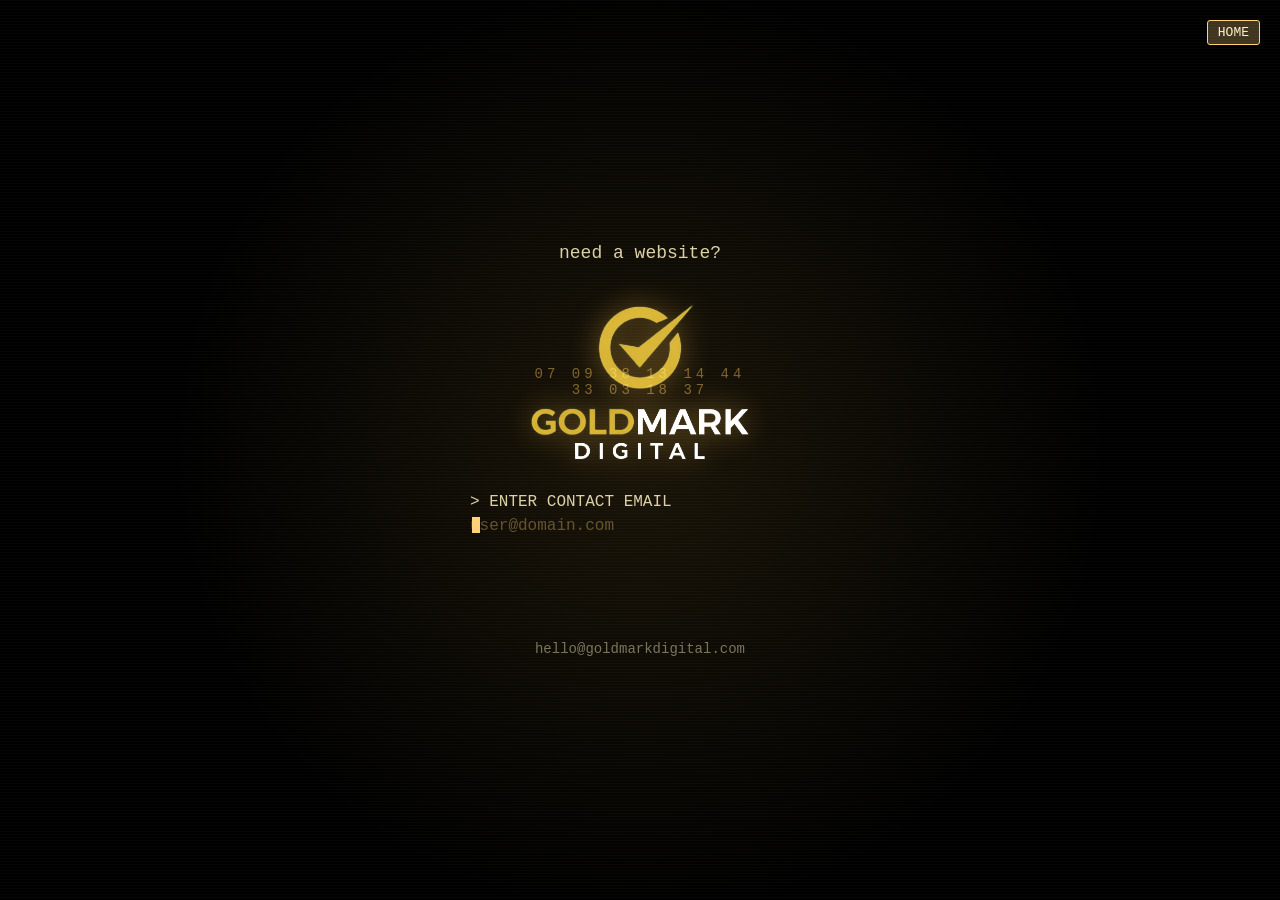
<file: index.html>
<head>
  <meta charset="UTF-8" />
  <meta name="viewport" content="width=device-width, initial-scale=1.0" />
  <title>Need a Site? | Goldmark Digital</title>

  <!-- Primary SEO Meta Tags -->
  <meta name="description" content="Need a website? Goldmark Digital builds fast, modern, and beautiful websites for businesses. Contact us today.">
  <meta name="keywords" content="website design, web development, digital agency, goldmark digital, build a website">
  <meta name="author" content="Goldmark Digital">

  <!-- Open Graph / Facebook -->
  <meta property="og:title" content="Need a Site? | Goldmark Digital">
  <meta property="og:description" content="Goldmark Digital builds fast, modern, and beautiful websites for businesses. Contact us today.">
  <meta property="og:image" content="images/og-image.png">
  <meta property="og:url" content="https://www.goldmarkdigital.com/">
  <meta property="og:type" content="website">

  <!-- Twitter Card -->
  <meta name="twitter:card" content="summary_large_image">
  <meta name="twitter:title" content="Need a Site? | Goldmark Digital">
  <meta name="twitter:description" content="Goldmark Digital builds fast, modern, and beautiful websites for businesses. Contact us today.">
  <meta name="twitter:image" content="images/og-image.png">

  <!-- Favicon -->
  <link rel="icon" type="image/png" href="images/favicon.png">
  <link rel="apple-touch-icon" sizes="180x180" href="images/favicon.png">

  <!-- Stylesheet -->
  <link rel="stylesheet" href="css/style.css">
</head>


<body>

<div class="scanline"></div>
      <!-- TOP-RIGHT TERMINAL TABS -->
<div class="top-tabs">
  <span class="tab active" data-site="Site 1">HOME</span>
  <!-- <span class="tab" data-site="Site 2">CLIENTS</span> -->
</div>
<div class="container">

  <!-- TOP LINE -->
  <div class="top-text">need a website?</div>

  <!-- LOGO -->
  <div class="logo-wrapper" id="logo">
    <img src="images/logo.png" alt="Logo">
  </div>

  <!-- TERMINAL INPUT -->
<form id="emailForm" class="terminal" novalidate>
  <div class="prompt">&gt; ENTER CONTACT EMAIL</div>

  <div class="input-wrapper">
    <input
      type="text"
      inputmode="email"
      name="email"
      placeholder="user@domain.com"
      autocomplete="off"
    >
    <span class="cursor"></span>
    <span class="text-mirror"></span>
  </div>

  <div class="terminal-status" id="terminalStatus"></div>
</form>



  <!-- BOTTOM INFO -->
  <div class="bottom-email">
    hello@goldmarkdigital.com
  </div>
</div>

<script src="js/script.js"></script>

</body>
</html>
</file>
<file: css/style.css>
* {
  margin: 0;
  padding: 0;
  box-sizing: border-box;
}

body {
  background: #000;
  color: #fff3c4;
  height: 100vh;
  font-family: "Courier New", monospace;
  display: flex;
  justify-content: center;
  align-items: center;
  overflow: hidden;
  position: relative;
}

/* CRT GLASS */
body::before {
  content: "";
  position: absolute;
  inset: 0;
  background:
    radial-gradient(circle at center, rgba(255,200,80,0.1), transparent 60%),
    repeating-linear-gradient(
      to bottom,
      rgba(255,255,255,0.025),
      rgba(255,255,255,0.025) 1px,
      transparent 1px,
      transparent 3px
    );
  pointer-events: none;
}

/* SCANLINE */
.scanline {
  position: absolute;
  top: -100%;
  left: 0;
  width: 100%;
  height: 2px;
  background: rgba(255,200,90,0.15);
  animation: scan 3.5s linear infinite;
}

/* CONTAINER */
.container {
  text-align: center;
  position: relative;
  z-index: 2;
}

/* TOP PROMPT */
.top-text {
  font-size: 18px;
  opacity: 0.85;
  margin-bottom: 40px;
}

/* LOGO */
.logo-wrapper {
  position: relative;
  display: inline-block;
  animation: flicker 3.5s infinite;
  -webkit-user-select: none;
  -moz-user-select: none;
  -ms-user-select: none;
  user-select: none;
  -webkit-user-drag: none;
  pointer-events: none;
}

.logo-wrapper img {
  width: 220px;
  filter: drop-shadow(0 0 14px rgba(255,190,70,0.45));
  -webkit-user-drag: none;
  user-drag: none;
}

.logo-wrapper::after {
  content: attr(data-numbers);
  position: absolute;
  inset: 0;
  display: flex;
  align-items: center;
  justify-content: center;
  color: rgba(255,200,90,0.45);
  font-size: 14px;
  letter-spacing: 4px;
  mix-blend-mode: screen;
  animation: numbers 1.4s infinite steps(2);
  pointer-events: none;
}

/* TERMINAL INPUT */
.terminal {
  margin-top: 32px;
  font-size: 16px;
  text-align: left;
  width: 340px;
  margin-left: auto;
  margin-right: auto;
}

.prompt {
  opacity: 0.85;
  margin-bottom: 6px;
}

/* INPUT WRAPPER */
.input-wrapper {
  position: relative;
  display: inline-block;
  width: 100%;
}

.input-wrapper input {
  background: transparent;
  border: none;
  outline: none;
  color: #fff3c4;
  font-family: inherit;
  font-size: 16px;
  width: 100%;
  caret-color: transparent; /* hide native caret */
}

.input-wrapper input::placeholder {
  color: rgba(255,210,120,0.35);
}

/* BLINKING CURSOR */
.cursor {
  display: inline-block;
  width: 8px;
  height: 1em;
  background: #ffd27a;
  position: absolute;
  top: 0;
  left: 2px; /* moved a little more left */
  animation: blink 1s step-start infinite;
}


@keyframes blink {
  50% { opacity: 0; }
}

/* BOTTOM INFO EMAIL */
.bottom-email {
  margin-top: 80px;
  font-size: 14px;
  opacity: 0.45;
  text-align: center;
}

/* ANIMATIONS */
@keyframes flicker {
  0%, 100% { opacity: 1; }
  50% { opacity: 0.55; }
}

@keyframes numbers {
  0% { opacity: 0; }
  40% { opacity: 1; }
  100% { opacity: 0; }
}

@keyframes scan {
  0% { top: -10%; }
  100% { top: 110%; }
}
.top-tabs {
  position: absolute;
  top: 20px;
  right: 20px;
  display: flex;
  gap: 8px;
  font-family: "Courier New", monospace;
  font-size: 13px;
  z-index: 3;
}

.top-tabs .tab {
  padding: 4px 10px;
  border: 1px solid rgba(255,210,120,0.3);
  border-radius: 3px;
  color: #ffd27a;
  background: rgba(255,210,120,0.05);
  cursor: pointer;
  transition: all 0.2s;
}

.top-tabs .tab:hover {
  border-color: #ffd27a;
  background: rgba(255,210,120,0.15);
}

.top-tabs .tab.active {
  border-color: #ffd27a;
  background: rgba(255,210,120,0.25);
  color: #fff3c4;
}
.text-mirror {
  position: absolute;
  visibility: hidden;
  white-space: pre;
  font-family: inherit;
  font-size: 16px;
  letter-spacing: normal;
}

.terminal-status {
  margin-top: 8px;
  font-size: 14px;
  min-height: 18px;
  opacity: 0.85;
  color: #ffd27a;
  animation: statusFlicker 0.15s linear infinite;
}

.terminal-status.error {
  color: #ffb347;
}

.terminal-status.success {
  color: #fff3c4;
}

@keyframes statusFlicker {
  0% { opacity: 0.7; }
  50% { opacity: 0.9; }
  100% { opacity: 0.7; }
}
</file>
